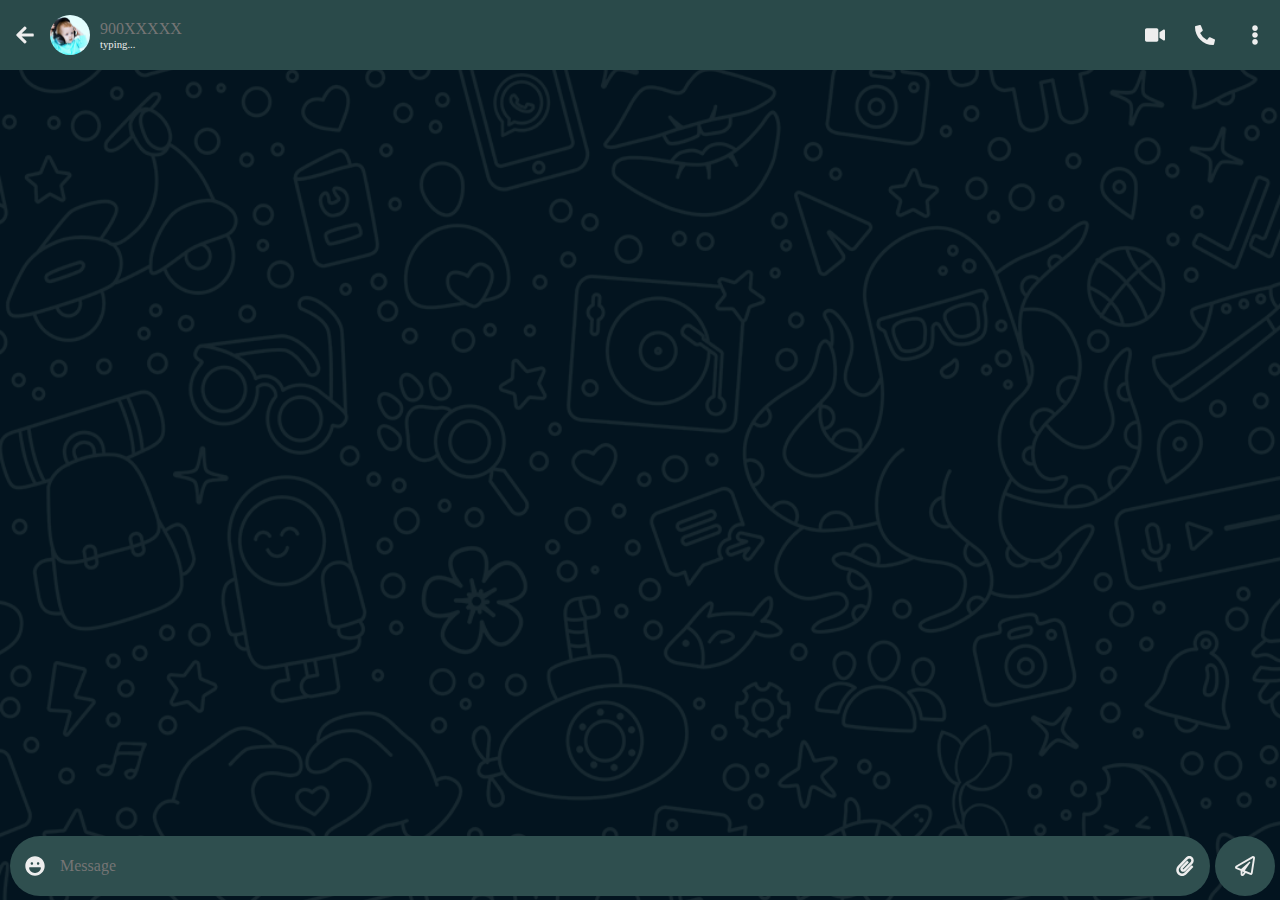
<file: whatsapp/index.html>
<!DOCTYPE html>
<html lang="en">

<head>
    <meta charset="utf-8">
    <meta name="viewport" content="width=device-width, initial-scale=1.0">
    <title>WhatsApp</title>
    <link rel="stylesheet" href="./styles/style.css">
    <script defer src="./script.js"></script>
    <link rel="manifest" href="manifest.webmanifest">
</head>

<body>
    <div style="display: none;">
        <svg>
            <defs>
                <symbol id="backbutton" viewBox="0 0 448 512">
                    <path d="M257.5 445.1l-22.2 22.2c-9.4 9.4-24.6 9.4-33.9 0L7 273c-9.4-9.4-9.4-24.6 0-33.9L201.4 44.7c9.4-9.4 24.6-9.4 33.9 0l22.2 22.2c9.5 9.5 9.3 25-.4 34.3L136.6 216H424c13.3 0 24 10.7 24 24v32c0 13.3-10.7 24-24 24H136.6l120.5 114.8c9.8 9.3 10 24.8.4 34.3z" />
                </symbol>
                <symbol id="videocall" viewBox="0 0 576 512">
                    <path d="M336.2 64H47.8C21.4 64 0 85.4 0 111.8v288.4C0 426.6 21.4 448 47.8 448h288.4c26.4 0 47.8-21.4 47.8-47.8V111.8c0-26.4-21.4-47.8-47.8-47.8zm189.4 37.7L416 177.3v157.4l109.6 75.5c21.2 14.6 50.4-.3 50.4-25.8V127.5c0-25.4-29.1-40.4-50.4-25.8z" />
                </symbol>
                <symbol id="phonecall" viewBox="0 0 512 512">
                    <path d="M497.39 361.8l-112-48a24 24 0 0 0-28 6.9l-49.6 60.6A370.66 370.66 0 0 1 130.6 204.11l60.6-49.6a23.94 23.94 0 0 0 6.9-28l-48-112A24.16 24.16 0 0 0 122.6.61l-104 24A24 24 0 0 0 0 48c0 256.5 207.9 464 464 464a24 24 0 0 0 23.4-18.6l24-104a24.29 24.29 0 0 0-14.01-27.6z" />
                </symbol>
                <symbol id="menubutton" viewBox="0 0 192 512">
                    <path d="M96 184c39.8 0 72 32.2 72 72s-32.2 72-72 72-72-32.2-72-72 32.2-72 72-72zM24 80c0 39.8 32.2 72 72 72s72-32.2 72-72S135.8 8 96 8 24 40.2 24 80zm0 352c0 39.8 32.2 72 72 72s72-32.2 72-72-32.2-72-72-72-72 32.2-72 72z" />
                </symbol>
                <symbol id="emojibutton" viewBox="0 0 496 512">
                    <path d="M248 8C111 8 0 119 0 256s111 248 248 248 248-111 248-248S385 8 248 8zm80 152c17.7 0 32 14.3 32 32s-14.3 32-32 32-32-14.3-32-32 14.3-32 32-32zm-160 0c17.7 0 32 14.3 32 32s-14.3 32-32 32-32-14.3-32-32 14.3-32 32-32zm88 272h-16c-73.4 0-134-55-142.9-126-1.2-9.5 6.3-18 15.9-18h270c9.6 0 17.1 8.4 15.9 18-8.9 71-69.5 126-142.9 126z" />
                </symbol>
                <symbol id="clipbutton" viewBox="0 0 448 512">
                    <path d="M43.246 466.142c-58.43-60.289-57.341-157.511 1.386-217.581L254.392 34c44.316-45.332 116.351-45.336 160.671 0 43.89 44.894 43.943 117.329 0 162.276L232.214 383.128c-29.855 30.537-78.633 30.111-107.982-.998-28.275-29.97-27.368-77.473 1.452-106.953l143.743-146.835c6.182-6.314 16.312-6.422 22.626-.241l22.861 22.379c6.315 6.182 6.422 16.312.241 22.626L171.427 319.927c-4.932 5.045-5.236 13.428-.648 18.292 4.372 4.634 11.245 4.711 15.688.165l182.849-186.851c19.613-20.062 19.613-52.725-.011-72.798-19.189-19.627-49.957-19.637-69.154 0L90.39 293.295c-34.763 35.56-35.299 93.12-1.191 128.313 34.01 35.093 88.985 35.137 123.058.286l172.06-175.999c6.177-6.319 16.307-6.433 22.626-.256l22.877 22.364c6.319 6.177 6.434 16.307.256 22.626l-172.06 175.998c-59.576 60.938-155.943 60.216-214.77-.485z" />
                </symbol>
                <symbol id="sendbutton" viewBox="0 0 512 512">
                    <path d="M440 6.5L24 246.4c-34.4 19.9-31.1 70.8 5.7 85.9L144 379.6V464c0 46.4 59.2 65.5 86.6 28.6l43.8-59.1 111.9 46.2c5.9 2.4 12.1 3.6 18.3 3.6 8.2 0 16.3-2.1 23.6-6.2 12.8-7.2 21.6-20 23.9-34.5l59.4-387.2c6.1-40.1-36.9-68.8-71.5-48.9zM192 464v-64.6l36.6 15.1L192 464zm212.6-28.7l-153.8-63.5L391 169.5c10.7-15.5-9.5-33.5-23.7-21.2L155.8 332.6 48 288 464 48l-59.4 387.3z" />
                </symbol>
            </defs>
        </svg>

    </div>

    <header>
            <div id="leftnavarea">
                <svg><use href="#backbutton"></use></svg>
                <div id="dp"></div>
                <div id="phonenumber"><input type="tel" placeholder="900XXXXX"></input>
                    <h6>typing...</h6>
            </div>

            </div>
            <svg><use href="#videocall"></use></svg>
            <svg onclick="openwhatsapp();"><use href="#phonecall"></use></svg>
            <svg id="installbtn"><use href="#menubutton"></use></svg>

    </header>
    <main>
    </main>
    <footer>
        <div class="typingarea">
            <svg><use href="#emojibutton"></use></svg>
            <p><input id="messagearea" type="text" placeholder="Message"></input></p>
            <svg ><use href="#clipbutton"></use></svg>
        </div>
        <div class="sendbutton" onclick="sendmessage();"><svg><use href="#sendbutton"></use></svg></div>
    </footer>
</body>

</html>
</file>
<file: whatsapp/styles/style.css>
* {
    margin: 0;
    padding: 0;
    color: #eee;
    font-family: cursive;
    font-weight: 500;
}

svg {
    fill: #eee;
    min-height: 20px;
    min-width: 20px;
    max-height: 20px;
    max-width: 20px;
    padding: 0 15px;
}

body {
    height: 100vh;
    width: 100%;
    background-image: url("./../images/background.png");
    background-position:center;
    background-repeat: no-repeat;
    background-size:cover;
    background-attachment: fixed;
}

header {
    background-color: #2a4a4a;
    height: 70px;
    display: flex;
    justify-content: flex-end;
    align-items: center;
    position: fixed;
    width: 100%;
    z-index: 1;
}

main {
    box-sizing: border-box;
    height: calc(100% - 70px);
    padding-top: 80px;
    overflow: hidden;
    display: flex;
    flex-flow: column nowrap;
    font-size: 1.2rem;
    
}

#dp {
    min-height: 40px;
    min-width: 40px;
    border: 0;
    border-radius: 100%;
    background-image:url("./../images/dp.jpg");
    background-position: center;
    background-size: cover;
}

#phonenumber {
    display: flex;
    flex-flow: column nowrap;
    padding-left: 10px;
}

input {
    background-color: inherit;
    color: #eee;
    font-size: 1rem;
    border: 0;
    width: 14ch;
    outline: none;
}
#leftnavarea {
    display: flex;
    width: calc(100% - 150px);
    flex-flow: row nowrap;
    align-items: center;
    overflow-x: hidden;
}


footer {
    height: 60px;
    width: 100%;
    position: fixed;
    bottom: 4px;
    display: flex;
    padding: 0 5px 0 5px ;
    box-sizing: border-box;
    margin-left: 5px;
}

.sendbutton {
    display: flex;
    height: 60px;
    width: 60px;
    background-color: #2f4f4f;
    border: 0;
    border-radius: 100%;
    justify-content: center;
    align-items: center;
    box-sizing: border-box;
    margin: 0 5px;
}

.typingarea {
    display: flex;
    box-sizing: border-box;
    flex-grow: 1;
    background-color: darkslategrey;
    border: 0;
    border-radius: 80px;
    align-items: center
}

#messagearea {
    width: 100%;
}

footer div p {
    flex-grow: 1;
}

.chat {
    margin: 10px 20px 0 20px;
    border-radius: 10px;
    max-width: 60%;
    padding: 5px 10px 10px 10px;
    position: relative;
    background-color: #2f4f4f;
}

.left {
    align-self: flex-start;
    background-color: #274747;
}
.left::before {
    content: '';
    position: absolute;
    left: -10px;
    top: 0;
    border: 10px solid transparent;
    border-top: 10px solid #274747;
}

.right {
    align-self: flex-end;
}
.right::after {
    content: '';
    position: absolute;
    right: -10px;
    top: 0;
    border: 10px solid transparent;
    border-top: 10px solid #2f4f4f;
}
</file>
